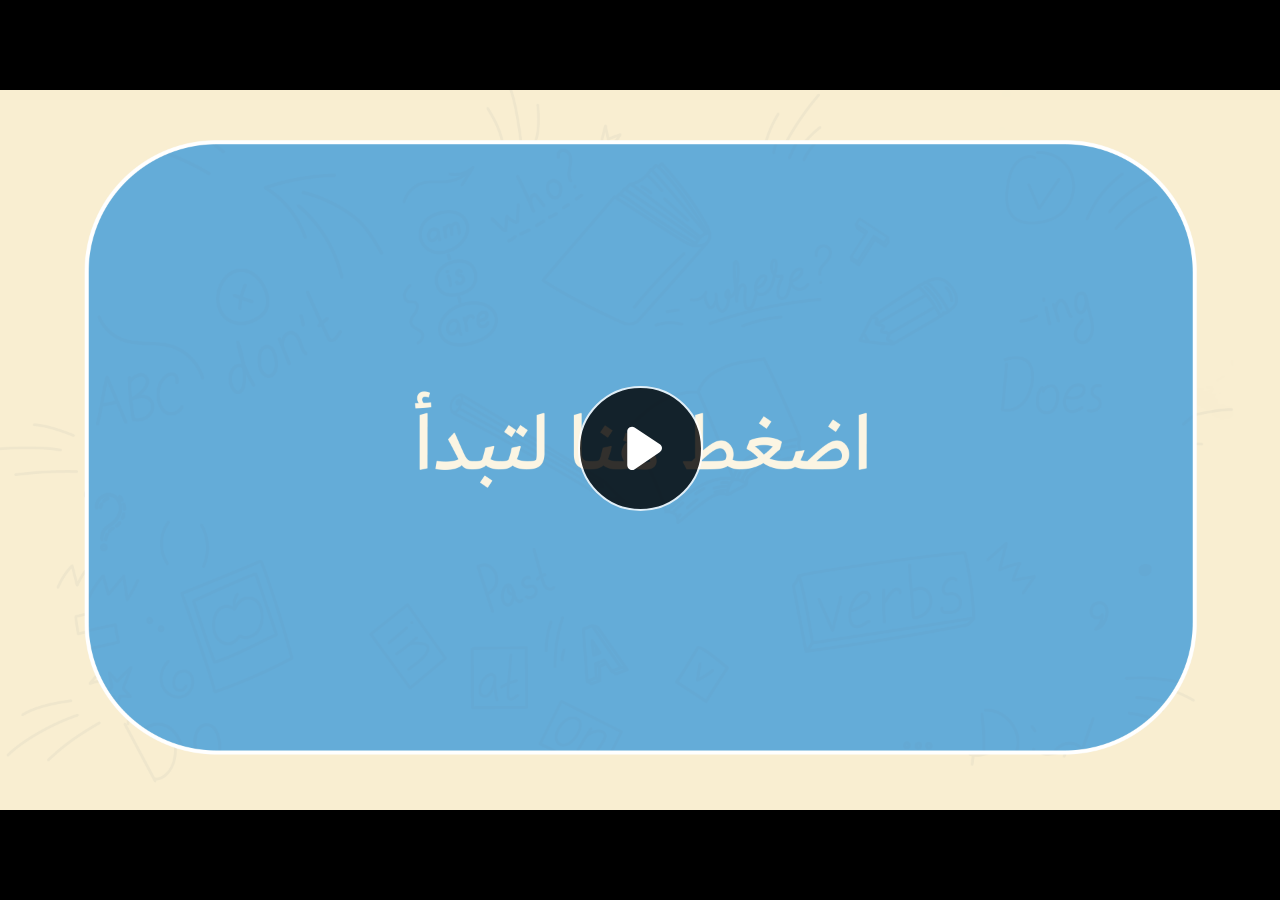
<file: index.html>
﻿<!doctype html>
<html lang="en-US">
<head>
  <meta charset="utf-8">
  <!-- Created using Storyline 360 - http://www.articulate.com  -->
  <!-- version: 3.77.30587.0 -->
  <title>EG.G6.AR.SEM1.UA.T1.S1.1 Q3</title>
  <meta http-equiv="x-ua-compatible" content="IE=edge"/>
  <meta name="viewport" content="width=device-width,initial-scale=1,user-scalable=no,shrink-to-fit=no,minimal-ui"/>
  <meta name="apple-mobile-web-app-capable" content="yes"/>
  <style>
    html, body { height: 100%; padding: 0; margin: 0 }
    #app { height: 100%; width: 100%; }
  </style>

  <script>
    window.DS = {};
    window.globals = {
      DATA_PATH_BASE: '',
      HAS_FRAME: true,
      HAS_SLIDE: true,

      lmsPresent: false,
      tinCanPresent: false,
      cmi5Present: false,
      aoSupport: false,
      scale: 'noscale',
      captureRc: false,
      browserSize: 'optimal',
      bgColor: '#282828',
      features: 'AccessibleVideo,ConnectionMessages,DropIn1,DropIn2,FullScreenToggle,LayerPresentAsDialog,MultipleQuizTracking,PlayerSpeedControl,StreamingVideo,UpdatedThemeEditor,UseAudioElement,VideoSync',
      themeName: 'unified',
      preloaderColor: '#FFFFFF',
      suppressAnalytics: false,
      productChannel: 'stable',
      publishSource: 'storyline',
      aid: 'aid|888d9dab-7d74-4938-a002-bf62eb422405',
      cid: 'a29944c4-22bf-4241-8a38-34d165462dc2',
      playerVersion: '3.77.30587.0',
      publishTimestamp: '2023-10-02T10:37:00.0713331Z',
      maxIosVideoElements: 10,
      connectionSettings: { message: 'You%20are%20offline.%20Trying%20to%20reconnect...', useDarkTheme: false, mode: 'disabled' },

      
      parseParams: function(qs) {
        if (window.globals.parsedParams != null) {
          return window.globals.parsedParams;
        }
        qs = (qs || window.location.search.substr(1)).split('+').join(' ');
        var params = {},
            tokens,
            re = /[?&]?([^=]+)=([^&]*)/g;

        while (tokens = re.exec(qs)) {
          params[decodeURIComponent(tokens[1]).trim()] =
            decodeURIComponent(tokens[2]).trim();
        }
        window.globals.parsedParams = params;
        return params;
      }

    };
  </script>
  <script>
    var isIe11 = ('ActiveXObject' in window || window.MSBlobBuilder != null)
      && window.msCrypto != null && !window.ActiveXObject;
    if (isIe11) {
      window.globals.unsupportedBrowser = true;
      document.write(atob('[base64]'));
    }
  </script>
  
  <script>window.THREE = { };</script>
  
</head>
<body style="background: #282828" class="cs-HTML theme-unified">
  <!-- 360 -->
  <script>!function(){var e,i=/iPhone/i,o=/iPod/i,n=/iPad/i,t=/\biOS-universal(?:.+)Mac\b/i,r=/\bAndroid(?:.+)Mobile\b/i,a=/Android/i,d=/(?:SD4930UR|\bSilk(?:.+)Mobile\b)/i,p=/Silk/i,l=/Windows Phone/i,u=/\bWindows(?:.+)ARM\b/i,b=/BlackBerry/i,s=/BB10/i,c=/Opera Mini/i,f=/\b(CriOS|Chrome)(?:.+)Mobile/i,h=/Mobile(?:.+)Firefox\b/i,v=function(e){return void 0!==e&&"MacIntel"===e.platform&&"number"==typeof e.maxTouchPoints&&e.maxTouchPoints>1&&"undefined"==typeof MSStream};e=function(e){var m={userAgent:"",platform:"",maxTouchPoints:0};e||"undefined"==typeof navigator?"string"==typeof e?m.userAgent=e:e&&e.userAgent&&(m={userAgent:e.userAgent,platform:e.platform,maxTouchPoints:e.maxTouchPoints||0}):m={userAgent:navigator.userAgent,platform:navigator.platform,maxTouchPoints:navigator.maxTouchPoints||0};var g=m.userAgent,y=g.split("[FBAN");void 0!==y[1]&&(g=y[0]),void 0!==(y=g.split("Twitter"))[1]&&(g=y[0]);var A=function(e){return function(i){return i.test(e)}}(g),w={apple:{phone:A(i)&&!A(l),ipod:A(o),tablet:!A(i)&&(A(n)||v(m))&&!A(l),universal:A(t),device:(A(i)||A(o)||A(n)||A(t)||v(m))&&!A(l)},amazon:{phone:A(d),tablet:!A(d)&&A(p),device:A(d)||A(p)},android:{phone:!A(l)&&A(d)||!A(l)&&A(r),tablet:!A(l)&&!A(d)&&!A(r)&&(A(p)||A(a)),device:!A(l)&&(A(d)||A(p)||A(r)||A(a))||A(/\bokhttp\b/i)},windows:{phone:A(l),tablet:A(u),device:A(l)||A(u)},other:{blackberry:A(b),blackberry10:A(s),opera:A(c),firefox:A(h),chrome:A(f),device:A(b)||A(s)||A(c)||A(h)||A(f)},any:!1,phone:!1,tablet:!1};return w.any=w.apple.device||w.android.device||w.windows.device||w.other.device,w.phone=w.apple.phone||w.android.phone||w.windows.phone,w.tablet=w.apple.tablet||w.android.tablet||w.windows.tablet,w}(),"object"==typeof exports&&"undefined"!=typeof module?module.exports=e:"function"==typeof define&&define.amd?define((function(){return e})):this.isMobile=e}();
    window.isMobile.apple.tablet = window.isMobile.apple.tablet ||
      (navigator.platform === 'MacIntel' && navigator.maxTouchPoints > 1);
    window.isMobile.apple.device = window.isMobile.apple.device || window.isMobile.apple.tablet;
    window.isMobile.tablet = window.isMobile.tablet || window.isMobile.apple.tablet;
    window.isMobile.any = window.isMobile.any || window.isMobile.apple.tablet;
  </script>

  <div id="focus-sink" tabindex="-1"></div>

  <div id="preso"></div>
  <script>
    (function() {

      var classTypes = [ 'desktop', 'mobile', 'phone', 'tablet' ];

      var addDeviceClasses = function(prefix, testObj) {
        var curr, i;
        for (i = 0; i < classTypes.length; i++) {
          curr = classTypes[i];
          if (testObj[curr]) {
            document.body.classList.add(prefix + curr);
          }
        }
      };

      var params = window.globals.parseParams(),
          isDevicePreview = params.devicepreview === '1',
          isPhoneOverride = params.deviceType === 'phone' || (isDevicePreview && params.phone == '1'),
          isTabletOverride = (params.deviceType === 'tablet' || isDevicePreview) && !isPhoneOverride,
          isMobileOverride = isPhoneOverride || isTabletOverride;

      var deviceView = {
        desktop: !window.isMobile.any && !isMobileOverride,
        mobile: window.isMobile.any || isMobileOverride,
        phone: isPhoneOverride || (window.isMobile.phone && !isTabletOverride),
        tablet: isTabletOverride || window.isMobile.tablet
      };

      window.globals.deviceView = deviceView;
      window.isMobile.desktop = !window.isMobile.any;
      window.isMobile.mobile = window.isMobile.any;

      addDeviceClasses('view-', deviceView);

    })();
  </script>
  
  <script src='story_content/user.js' type=text/javascript></script>
  <div class="slide-loader"></div>

  <script>
    var doc = document, loader = doc.body.querySelector('.slide-loader'); [ 1, 2, 3 ].forEach(function(n) { var d = doc.createElement('div'); d.style.backgroundColor = window.globals.preloaderColor; d.classList.add('mobile-loader-dot'); d.classList.add('dot' + n); loader.appendChild(d); });
  </script>

  <div class="mobile-load-title-overlay" style="display: none">
    <div class="mobile-load-title">EG.G6.AR.SEM1.UA.T1.S1.1 Q3</div>
  </div>

  <div class="mobile-chrome-warning"></div>

  
<style>
  .warn-connection-dialog {
    display: none;
    background: transparent;
    pointer-events: none;
    position: fixed;
    left: 0;
    top: 0;
    width: 100%;
    height: 100%;
    z-index: 999;
  }

  .warn-connection-content {
    border-radius: 4px;
    background: white;
    border: 1px solid #E7E7E7;
    color: #333333;
    box-shadow: 0 2px 4px rgba(0, 0, 0, 0.25);
    transition: all 150ms ease-out;
    position: absolute;
    white-space: nowrap;
  }

  .view-phone.is-landscape .warn-connection-content {
    left: 23px;
    bottom: 23px;
  }

  .view-tablet.is-landscape .warn-connection-content {
    left: 50%;
    top: 20px;
    transform: translateX(-50%);
  }

  .is-portrait .warn-connection-content {
    transform: translate(-50%, calc(-100% - 15px));
  }

  .warn-connection-content p {
    display: inline-block;
    margin: 0 8px 0 0;
    line-height: 33px;
    font-size: 11px;
  }

  .warn-connection-content svg {
    position: relative;
    vertical-align: middle;
    margin: 0 2px 2px 8px;
  }

  .view-desktop .warn-connection-content {
    left: 1.5em;
    bottom: 1.5em;
  }

  .view-desktop .warn-connection-content p {
    font-size: 1.1em;
  }

  .is-offline .warn-connection-dialog {
    display: block;
  }

  .is-offline .cs-panel * {
    pointer-events: none !important;
  }

  .is-offline .cs-panel {
    pointer-events: all !important;
  }

  .is-offline #nav-controls * {
    pointer-events: none !important;
  }

  .is-offline #nav-controls {
    pointer-events: all !important;
  }
</style>

<div class="warn-connection-dialog">
  <div class="warn-connection-content">
    <svg width="17" height="15" viewBox="0 0 17 15" xmlns="http://www.w3.org/2000/svg">
      <path fill="#8F0000" stroke="white" d="M16.07,12.98 L15.88,12.23 L9.51,1.21 C8.97,0.26,7.6,0.26,7.06,1.21 L0.69,12.23 C0.15,13.16,0.81,14.36,1.91,14.36 H14.65 C15.47,14.36,16.05,13.7,16.07,12.98 Z"/>
      <path fill="white" stroke="white" d="M8.58,5.5 C8.35,5.28,8.5,5.35,8.21,5.32 C8.09,5.35,7.97,5.49,7.96,5.67 C7.97,5.79,7.98,5.92,7.98,6.04 L7.98,6.04 C7.99,6.17,8,6.31,8.01,6.43 L8.01,6.44 C8.03,6.92,8.06,7.41,8.09,7.9 L8.09,7.9 C8.12,8.39,8.14,8.88,8.17,9.37 C8.17,9.39,8.18,9.42,8.2,9.44 C8.23,9.46,8.25,9.47,8.28,9.47 C8.31,9.47,8.34,9.46,8.35,9.44 C8.37,9.43,8.38,9.4,8.39,9.35 L8.39,9.34 C8.39,9.24,8.4,9.15,8.4,9.05 L8.4,9.05 C8.41,8.96,8.41,8.86,8.42,8.75 C8.43,8.44,8.45,8.12,8.47,7.81 L8.47,7.81 C8.49,7.49,8.51,7.18,8.53,6.87 C8.55,6.46,8.56,6.05,8.59,5.64 L8.6,5.62 C8.6,5.57,8.59,5.53,8.58,5.5 L8.21,5.32 Z"/>
      <circle fill="white" stroke="white" cx="8.3" cy="11.35" r="0.3"/>
    </svg>
    <p>You are offline. Trying to reconnect...</p>
  </div>
</div>

<script>
  (function() {
    window.DS.connection = {
      warningShown: false,
      assets: {},
      loadingAssetGroup: false,
      retryDelay: 500
    };

    var connectionSettings = window.globals.connectionSettings || {};

    // The `window.globals.features` variable must be set in `webpack.dev.config` when testing locally - it is not enough
    // to have it in the data - but it must be set there as well.
    var useConnectionMessages = window.AbortController != null &&
      window.location.protocol != 'file:' &&
      window.globals.features.indexOf('ConnectionMessages') != -1 &&
      connectionSettings.mode === 'normal';

    window.DS.connection.useConnectionMessages = useConnectionMessages

    var assetCount = 0;
    var checkLoadedId;


    if (useConnectionMessages && connectionSettings != null) {
      var contentEl = document.querySelector('.warn-connection-content');
      var messageEl = contentEl.querySelector('p')

      if (connectionSettings.useDarkTheme) {
        contentEl.style.borderColor = '#BABBBA';
        contentEl.style.backgroundColor = '#282828';
        contentEl.style.color = '#FFFFFF';
      }

      if (connectionSettings.message != null) {
        messageEl.textContent = window.decodeURIComponent(connectionSettings.message);
      }
    }

    function checkAssetsReady() {
      for (var i in DS.connection.assets) {
        if (!DS.connection.assets[i].success) {
          return false;
        }
      }
      return true;
    }

    function stopAssetGroup() {
      if (!useConnectionMessages) { return; }

      assetCount = 0;

      DS.connection.oldAssetGroup = DS.connection.assets;
      DS.connection.assets = {};
      DS.connection.loadingAssetGroup = false;
      clearInterval(checkLoadedId);
    }

    function startAssetGroup() {
      if (!useConnectionMessages) { return; }
      var ticks = 0;
      clearInterval(checkLoadedId);
      checkLoadedId = setInterval(function() {
        var loaded = 0;
        if (assetCount === 0 && loaded === 0) {
          clearInterval(checkLoadedId);
          return;
        }

        for (var i in DS.connection.assets) {
          if (DS.connection.assets[i].success) {
            loaded++;
          }
        }

        if (assetCount === loaded && checkAssetsReady()) {
          for (var i in DS.connection.assets) {
            if (DS.connection.assets[i].action) {
              DS.connection.assets[i].action();
            }
          }
          hideWarning();
          stopAssetGroup();
        }
      }, 100)
    }

    function requiredAsset(url, action, retry, type) {
      if (!useConnectionMessages) { return; }
      if (DS.connection.assets[url]) { return; }

      DS.connection.assets[url] = {
        success: false, action: action, retry: retry, type: type
      };
      assetCount = Object.keys(DS.connection.assets).length;
      if (!DS.connection.loadingAssetGroup) {
        startAssetGroup();
      }
      DS.connection.loadingAssetGroup = true;
    }

    function assetLoaded(url) {
      if (!useConnectionMessages) { return; }
      if (DS.connection.assets[url]) {
        DS.connection.assets[url].success = true;
      }
    }

    function assetFailed(url) {
      if (!useConnectionMessages) { return; }
      if (!DS.connection.assets[url]) {
        if (/\.js$/.test(url) && url.indexOf('transcripts') === -1) {
          setTimeout(function() {
            if (DS.connection.lastSlideLoaded != null) {
              DS.connection.lastSlideLoaded();
            }
          }, DS.connection.retryDelay);
        }
        return;
      }
      if (!DS.connection.warningShown) { showWarning(); }
      if (DS.connection.assets[url].retry) {
        setTimeout(function() {
          if (!DS.connection.assets[url].success) {
            DS.connection.assets[url].retry()
          }
        }, DS.connection.retryDelay);
      }
    }

    function hideWarning() {
      document.body.classList.remove('is-offline');
      DS.connection.warningShown = false;
    }
    DS.connection.hideWarning = hideWarning

    function showWarning(btn) {
      document.body.classList.add('is-offline')
      DS.connection.warningShown = true;
      updateWarningPosition();
    }

    function updateWarningPosition() {
      if (!DS.connection.warningShown) {
        return;
      }

      var isPortrait = document.body.classList.contains('is-portrait');
      var warningEl = document.querySelector('.warn-connection-content');

      if (isPortrait) {
        var slide = document.querySelector('.primary-slide');
        var slideRect = slide.getBoundingClientRect();

        warningEl.style.top = `${slideRect.top}px`
        warningEl.style.left = `${slideRect.left + slideRect.width / 2}px`
      } else {
        warningEl.style.top = null;
        warningEl.style.left = null;
      }

      window.requestAnimationFrame(updateWarningPosition);
    }

    // these will all be noops if the feature flag isn't set in
    // the data and `window.globals.features`
    DS.connection.requiredAsset = requiredAsset;
    DS.connection.assetLoaded = assetLoaded;
    DS.connection.assetFailed = assetFailed;
    DS.connection.stopAssetGroup = stopAssetGroup;
    DS.connection.startAssetGroup = startAssetGroup;
  })();
</script>


  <script>
    
    if (window.autoSpider && window.vInterfaceObject) {
      document.querySelector('.mobile-load-title-overlay').style.display = 'none';
    }
  </script>

  

  <link rel="stylesheet" href="html5/data/css/output.min.css" data-noprefix/>
</body>
<script src="html5/lib/scripts/bootstrapper.min.js"></script>
</html>
</file>
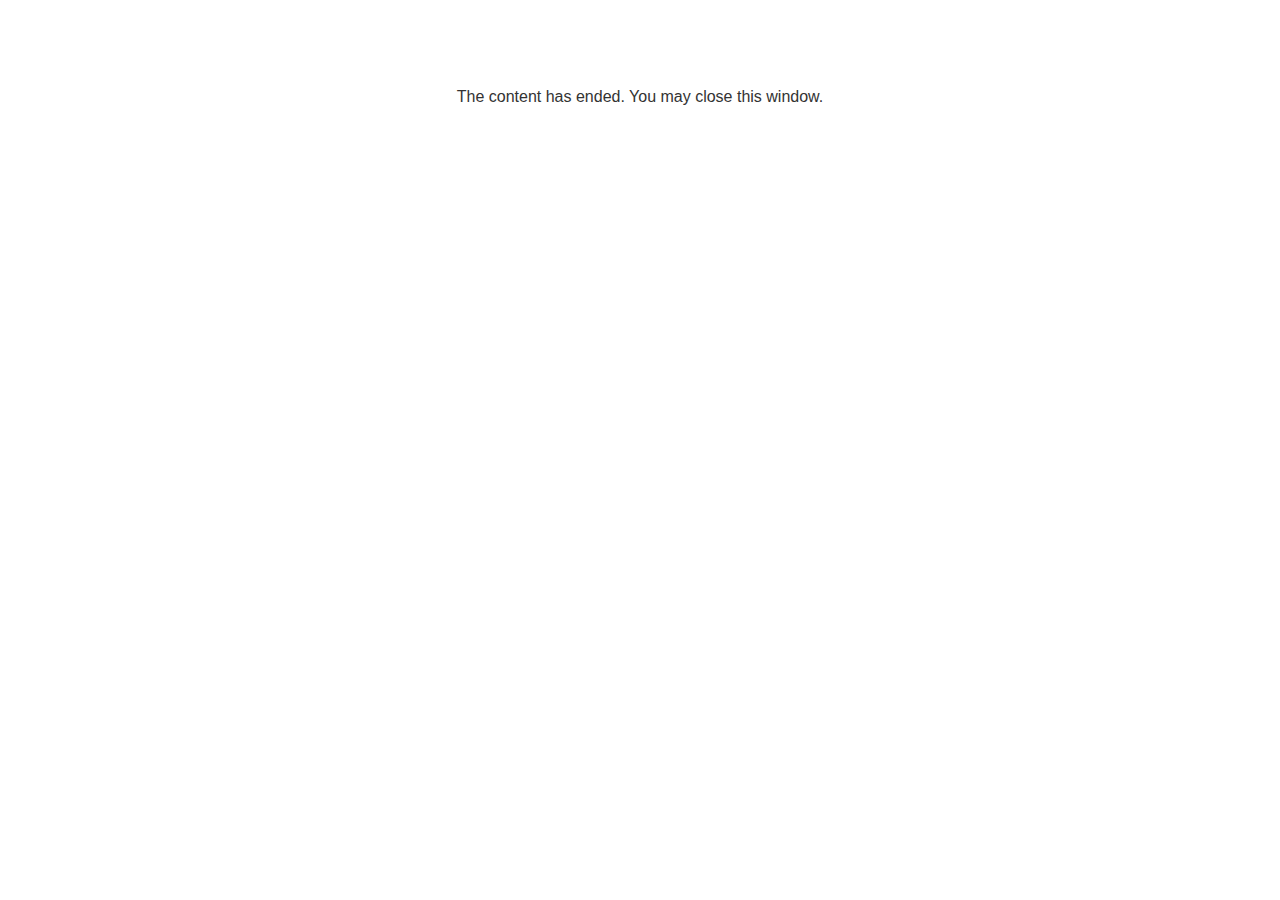
<file: lms/goodbye.html>
<!doctype html>
<html>
<body style="background-color: #ffffff;">

<p role="alert" style="color: #333333;font-family: Lato, articulate, tahoma, arial;font-size: medium;text-align: center;">
<br><br><br><br>
The content has ended. You may close this window.
</p>

</body>
</html>
</file>
<file: html5/data/css/output.min.css>
@font-face {
  font-family: 'LatoBold Charset1_ BoldD5881862';
  src: url('[data-uri]');
  font-style: normal;
  font-weight: normal;
}
@font-face {
  font-family: 'Lato Charset1_ 5zIc6zfJE4DD66D3';
  src: url('[data-uri]');
  font-style: normal;
  font-weight: normal;
}
@font-face {
  font-family: 'Dubai Medium Charset1_ E0291CD9';
  src: url('[data-uri]');
  font-style: normal;
  font-weight: normal;
}
@font-face {
  font-family: 'DubaiBold Charset1_Bold8E26F72A';
  src: url('[data-uri]');
  font-style: normal;
  font-weight: normal;
}
@font-face {
  font-family: 'Dubai Charset1_ 5Wl30Kt141A721B';
  src: url('[data-uri]');
  font-style: normal;
  font-weight: normal;
}
@font-face {
  font-family: 'Dubai Medium Charset0_v389EBE1D';
  src: url('[data-uri]');
  font-style: normal;
  font-weight: normal;
}
@font-face {
  font-family: 'Dubai Charset0_v8wz5Y8k741D6E07';
  src: url('[data-uri]');
  font-style: normal;
  font-weight: normal;
}
@font-face {
  font-family: 'DubaiBold Charset0_BoldD2773439';
  src: url('[data-uri]');
  font-style: normal;
  font-weight: normal;
}
.cs-HTML {
  background: rgba(40, 40, 40, 1);
}
.cs-npnxnanbnsnfns00001100101 .cs-infopanel  {
  box-shadow: 0 1px 0 rgba(0, 0, 0, 0);
  background: rgba(255, 255, 255, 1);
}
.cs-npnxnanbnsnfns00001100101 .cs-infopanel .cs-link {
  color: rgba(186, 187, 186, 1);
}
.cs-npnxnanbnsnfns00001100101 .cs-infopanel .cs-link:hover {
  color: rgba(255, 255, 255, 1);
}
.cs-npnxnanbnsnfns00001100101 .cs-infopanel .cs-name {
  color: rgba(68, 68, 68, 1);
}
.cs-npnxnanbnsnfns00001100101 .cs-infopanel .cs-title {
  color: rgba(153, 153, 153, 1);
}
.cs-npnxnanbnsnfns00001100101 .cs-infopanelpopup  {
  box-shadow: 0 1px 0 rgba(0, 0, 0, 0);
  background: rgba(0, 0, 0, 0);
}
.cs-npnxnanbnsnfns00001100101 .cs-infopanelpopup .cs-link {
  color: rgba(255, 0, 0, 1);
}
.cs-npnxnanbnsnfns00001100101 .cs-infopanelpopup .cs-link:hover {
  color: rgba(255, 255, 255, 1);
}
.cs-npnxnanbnsnfns00001100101 .cs-infopanelpopup .cs-name {
  color: rgba(255, 255, 255, 1);
}
.cs-npnxnanbnsnfns00001100101 .cs-infopanelpopup .cs-bio {
  color: rgba(186, 187, 186, 1);
}
.cs-npnxnanbnsnfns00001100101 .cs-timer  {
  color: rgba(186, 187, 186, 1);
}
.cs-npnxnanbnsnfns00001100101 .cs-duration stop:first-child {
  stop-color: rgba(60, 60, 60, 1);
}
.cs-npnxnanbnsnfns00001100101 .cs-duration stop:last-child {
  stop-color: rgba(60, 60, 60, 1);
}
.cs-npnxnanbnsnfns00001100101 .cs-elapsed stop:first-child {
  stop-color: rgba(254, 227, 71, 1);
}
.cs-npnxnanbnsnfns00001100101 .cs-elapsed stop:last-child {
  stop-color: rgba(254, 227, 71, 1);
}
.cs-npnxnanbnsnfns00001100101 .cs-timer .cs-pie .cs-innerstroke {
  stroke: rgba(199, 199, 199, 1);
}
.cs-npnxnanbnsnfns00001100101 .cs-timer .cs-pie .cs-innerborder {
  stroke: rgba(255, 255, 255, 1);
}
.cs-npnxnanbnsnfns00001100101 .cs-window  {
  box-shadow: 0 8px 5px rgba(0, 0, 0, 0.2);
  border-color: rgba(49, 99, 0, 0);
  background: rgba(33, 33, 33, 1);
  color: rgba(248, 248, 248, 1);
}
.cs-npnxnanbnsnfns00001100101 .cs-window .cs-diva {
  border-color: rgba(78, 78, 78, 1);
}
.cs-npnxnanbnsnfns00001100101 .cs-window .cs-divb {
  border-color: rgba(78, 78, 78, 0);
}
.cs-npnxnanbnsnfns00001100101 .cs-editor .cs-editor-slide {
  color: rgba(226, 226, 226, 1);
}
.cs-npnxnanbnsnfns00001100101 .cs-editor .cs-editor-html {
  color: rgba(186, 187, 186, 1);
}
.cs-npnxnanbnsnfns00001100101 .cs-editor .cs-editor-button {
  text-shadow: 0 1px 0 rgba(0, 0, 0, 0);
  color: rgba(255, 255, 255, 1);
  border-color: rgba(211, 211, 211, 1);
  background: rgba(34, 34, 34, 1);
}
.cs-npnxnanbnsnfns00001100101 .cs-editor .cs-editor-button:hover {
  background: rgba(68, 68, 68, 1);
}
.cs-npnxnanbnsnfns00001100101 .cs-editor .cs-editor-button:active {
  background: rgba(68, 68, 68, 1);
}
.cs-npnxnanbnsnfns00001100101 .cs-listitem  {
  color: rgba(186, 187, 186, 1);
  border-color: none;
  border: 1px solid transparent;
}
.cs-npnxnanbnsnfns00001100101 .cs-listitem:hover {
  background: rgba(255, 255, 255, 0.06);
  border-color: rgba(108, 108, 108, 1) !important;
  border-width: 1px;
  border-radius: 2px;
  border-style: solid;
  box-sizing: border-box;
}
.cs-npnxnanbnsnfns00001100101 .cs-listitem.hover {
  background: rgba(255, 255, 255, 0.06);
  border-color: rgba(108, 108, 108, 1) !important;
  border-width: 1px;
  border-radius: 2px;
  border-style: solid;
  box-sizing: border-box;
}
.cs-npnxnanbnsnfns00001100101 .cs-glossary  {
  color: rgba(186, 187, 186, 1);
}
.cs-npnxnanbnsnfns00001100101 .cs-glossary .cs-scrolling-panel {
  background: rgba(0, 0, 0, 0);
}
.cs-npnxnanbnsnfns00001100101 .cs-glossary .cs-term.cs-selected .cs-choice-list-trigger {
  color: rgba(255, 255, 255, 1);
  background: rgba(255, 255, 255, 1);
}
.cs-npnxnanbnsnfns00001100101 .cs-glossary .cs-term.cs-selected .cs-choice-list-trigger:focus {
  color: rgba(255, 255, 255, 1);
  background: rgba(255, 255, 255, 1);
}
.cs-npnxnanbnsnfns00001100101 .cs-glossary .cs-term:hover .cs-choice-list-trigger {
  background: rgba(186, 187, 186, 1);
}
.cs-npnxnanbnsnfns00001100101 .cs-glossary .cs-term.hover .cs-choice-list-trigger {
  background: rgba(186, 187, 186, 1);
}
.cs-npnxnanbnsnfns00001100101 .cs-glossary .cs-term .cs-choice-list-trigger:focus {
  background: rgba(186, 187, 186, 1);
}
.cs-npnxnanbnsnfns00001100101 .cs-glossary .cs-diva {
  border-color: rgba(0, 0, 0, 0);
}
.cs-npnxnanbnsnfns00001100101 .cs-glossary .cs-divb {
  border-color: rgba(0, 0, 0, 0);
}
.cs-npnxnanbnsnfns00001100101 .cs-glossary .cs-divc {
  border-color: rgba(0, 0, 0, 0);
}
.cs-npnxnanbnsnfns00001100101 .cs-glossary .cs-heading {
  color: rgba(248, 248, 248, 1);
  font-weight: 700;
}
.note-content p span {
  color: rgba(186, 187, 186, 1);
  line-height: 1.4em;
  font-size: 103.769%;
}
.cs-npnxnanbnsnfns00001100101 .cs-resource .cs-separator {
  border-color: rgba(0, 0, 0, 0);
}
.cs-npnxnanbnsnfns00001100101 .cs-outline  {
  color: rgba(45, 45, 45, 1);
}
.cs-npnxnanbnsnfns00001100101 .cs-outline .cs-diva {
  border-color: rgba(0, 0, 0, 0);
}
.cs-npnxnanbnsnfns00001100101 .cs-outline .cs-divb {
  border-color: rgba(0, 0, 0, 0);
}
.cs-npnxnanbnsnfns00001100101 .cs-outline .cs-divc {
  border-color: rgba(0, 0, 0, 0);
}
.cs-npnxnanbnsnfns00001100101 .cs-outline .cs-search-filter:hover {
  color: rgba(0, 0, 0, 0);
}
.cs-npnxnanbnsnfns00001100101 .cs-outline .cs-search-filter.hover {
  color: rgba(0, 0, 0, 0);
}
.cs-npnxnanbnsnfns00001100101 .cs-transcript  {
  color: rgba(255, 255, 255, 1);
}
.cs-npnxnanbnsnfns00001100101 .cs-transcript .cs-div {
  border-color: rgba(0, 0, 0, 0);
}
.cs-npnxnanbnsnfns00001100101 .cs-tabs:not(.topmenu-item) {
  color: rgba(248, 248, 248, 1);
}
.cs-npnxnanbnsnfns00001100101 .cs-tabs .cs-inner-button:not(.topmenu-item) {
  text-shadow: 0 1px 0 rgba(0, 0, 0, 0);
}
.cs-npnxnanbnsnfns00001100101 .cs-tabs:hover:not(.topmenu-item) {
  color: rgba(248, 248, 248, 1);
}
.cs-npnxnanbnsnfns00001100101 .cs-tabs.cs-selected {
  background: rgba(0, 0, 0, 0);
  color: rgba(248, 248, 248, 1);
}
.cs-npnxnanbnsnfns00001100101 .cs-seekcontrol  {
  background: rgba(0, 0, 0, 0);
  border-color: rgba(0, 0, 0, 0);
}
.cs-npnxnanbnsnfns00001100101 .cs-seekcontrol .cs-button:hover .cs-icon {
  fill: rgba(255, 255, 255, 1);
}
.cs-npnxnanbnsnfns00001100101 .cs-seekcontrol .cs-button.hover .cs-icon {
  fill: rgba(255, 255, 255, 1);
}
.cs-npnxnanbnsnfns00001100101 .cs-seekcontrol .cs-button .cs-icon-shadow {
  fill: rgba(0, 0, 0, 0);
}
.cs-npnxnanbnsnfns00001100101 .cs-seekcontrol .cs-button .cs-icon {
  fill: rgba(180, 180, 180, 1);
}
.cs-npnxnanbnsnfns00001100101 .cs-seekcontrol .cs-seek .cs-fill {
  background: rgba(255, 255, 255, 0.6);
}
.cs-npnxnanbnsnfns00001100101 .cs-seekcontrol .cs-seek {
  background: rgba(108, 108, 108, 1);
  border-color: rgba(0, 0, 0, 0);
}
.cs-npnxnanbnsnfns00001100101 .cs-searchinput .cs-input {
  color: rgba(186, 187, 186, 1);
  border-color: rgba(0, 0, 0, 0);
  background: rgba(255, 255, 255, 0.06);
}
.cs-npnxnanbnsnfns00001100101 .cs-searchinput .cs-input:focus {
  color: rgba(248, 248, 248, 1);
  background: rgba(41, 41, 41, 1);
}
.cs-npnxnanbnsnfns00001100101 .cs-searchinput .cs-input:hover {
  box-shadow: inset 0 0 1px 0 rgba(69, 126, 19, 0);
}
.cs-npnxnanbnsnfns00001100101 .cs-searchinput .cs-input.hover {
  box-shadow: inset 0 0 1px 0 rgba(69, 126, 19, 0);
}
.cs-npnxnanbnsnfns00001100101 .cs-searchinput .cs-button .cs-icon {
  fill: rgba(186, 187, 186, 1);
}
.cs-npnxnanbnsnfns00001100101 .cs-searchinput .cs-button:hover {
  fill: rgba(63, 133, 0, 1);
}
.cs-npnxnanbnsnfns00001100101 .cs-searchinput .cs-button.hover {
  fill: rgba(63, 133, 0, 1);
}
.cs-npnxnanbnsnfns00001100101 .cs-menu  {
  box-shadow: 0 1px 0 rgba(0, 0, 0, 0);
  background: rgba(33, 33, 33, 1);
}
.cs-npnxnanbnsnfns00001100101 .cs-topmenu-item.active .cs-tab {
  background: rgba(33, 33, 33, 1);
}
.cs-npnxnanbnsnfns00001100101 .cs-logo  {
  box-shadow: 0 1px 0 rgba(37, 75, 0, 1);
  background: rgba(255, 255, 255, 0);
}
.cs-npnxnanbnsnfns00001100101 .cs-checkbox  {
  color: rgba(255, 255, 255, 1);
}
.cs-npnxnanbnsnfns00001100101 .cs-checkbox:hover {
  border-color: rgba(175, 221, 130, 1);
}
.cs-npnxnanbnsnfns00001100101 .cs-checkbox.hover {
  border-color: rgba(175, 221, 130, 1);
}
.cs-npnxnanbnsnfns00001100101 .cs-checkbox .cs-box {
  color: rgba(255, 255, 255, 1);
  border-color: rgba(42, 83, 0, 1);
}
.cs-npnxnanbnsnfns00001100101 .cs-checkbox .cs-box:checked::after {
  color: rgba(43, 196, 0, 1);
}
.cs-npnxnanbnsnfns00001100101 .cs-button  {
  text-shadow: 0 1px 0 rgba(0, 0, 0, 0);
  color: rgba(186, 187, 186, 1);
  border-color: rgba(0, 0, 0, 0);
  background: rgba(0, 0, 0, 0);
  box-shadow: 0 1px 0 rgba(0, 0, 0, 0);
}
.cs-npnxnanbnsnfns00001100101 .cs-button .cs-icon {
  fill: rgba(186, 187, 186, 1);
}
.cs-npnxnanbnsnfns00001100101 .cs-button .cs-icon-shadow {
  fill: rgba(0, 0, 0, 0);
}
.cs-npnxnanbnsnfns00001100101 .cs-button:hover {
  background: rgba(248, 248, 248, 1);
}
.cs-npnxnanbnsnfns00001100101 .cs-button.hover {
  background: rgba(248, 248, 248, 1);
}
.cs-npnxnanbnsnfns00001100101 .cs-button:active {
  background: rgba(0, 0, 0, 0);
}
.cs-npnxnanbnsnfns00001100101 .cs-button.cs-disabled:hover {
  background: rgba(0, 0, 0, 0);
}
.cs-npnxnanbnsnfns00001100101 .cs-button.cs-disabled.hover {
  background: rgba(0, 0, 0, 0);
}
.cs-npnxnanbnsnfns00001100101 .cs-button.cs-disabled:active {
  background: rgba(0, 0, 0, 0);
}
.cs-npnxnanbnsnfns00001100101 .cs-button.cs-volume:hover {
  background: rgba(0, 0, 0, 0);
}
.cs-npnxnanbnsnfns00001100101 .cs-button.cs-volume.hover {
  background: rgba(0, 0, 0, 0);
}
.cs-npnxnanbnsnfns00001100101 .cs-button.cs-volume:active {
  background: rgba(0, 0, 0, 0);
}
.cs-npnxnanbnsnfns00001100101.cs-base  {
  color: rgba(186, 187, 186, 1);
  border-color: rgba(40, 40, 40, 1);
  background: rgba(40, 40, 40, 1);
}
.cs-npnxnanbnsnfns00001100101.cs-base .cs-separator .cs-diva {
  background: rgba(69, 69, 69, 1);
}
.cs-npnxnanbnsnfns00001100101.cs-base .cs-separator .cs-divb {
  background: rgba(0, 0, 0, 0);
}
.cs-npnxnanbnsnfns00001100101.cs-base .cs-topmenu-item.active .cs-tab {
  border-color: rgba(69, 69, 69, 1);
}
.cs-npnxnanbnsnfns00001100101.cs-base .cs-topmenu-item.active .cs-panel {
  border-color: rgba(69, 69, 69, 1);
}
.cs-npnxnanbnsnfns00001100101.cs-base .cs-left {
  background: rgba(33, 33, 33, 1);
}
.cs-npnxnanbnsnfns00001100101.cs-base .cs-area-primary .cs-slide-container {
  background: rgba(40, 40, 40, 1);
}
.cs-npnxnanbnsnfns00001100101.cs-base.cs-custom-theme .cs-brandhighlight-bg {
  background: rgba(79, 189, 244, 1) !important;
}
.cs-npnxnanbnsnfns00001100101.cs-base.cs-custom-theme .cs-brandhighlight-secondary-bg {
  background: rgba(255, 255, 255, 1) !important;
}
.cs-npnxnanbnsnfns00001100101.cs-base.cs-custom-theme .cs-brandhighlight-border {
  border-color: rgba(79, 189, 244, 1) !important;
}
.cs-npnxnanbnsnfns00001100101.cs-base.cs-custom-theme .cs-brandhighlight-text {
  color: rgba(79, 189, 244, 1) !important;
}
.cs-npnxnanbnsnfns00001100101.cs-base.cs-custom-theme .cs-brandhighlight-fill {
  fill: rgba(79, 189, 244, 1) !important;
}
.cs-npnxnanbnsnfns00001100101.cs-base.cs-custom-theme .cs-listitem.cs-selected {
  background-color: rgba(255, 255, 255, 0.06) !important;
}
.cs-npnxnanbnsnfns00001100101 .cs-volume::-moz-range-thumb {
  border-color: rgba(43, 85, 0, 1);
  box-shadow: inset 0 0 1px 0 rgba(43, 85, 0, 1);
  background: rgba(255, 255, 255, 1);
}
.cs-npnxnanbnsnfns00001100101 .cs-volume::-ms-thumb {
  border-color: rgba(43, 85, 0, 1);
  box-shadow: inset 0 0 1px 0 rgba(43, 85, 0, 1);
  background: rgba(255, 255, 255, 1);
}
.cs-npnxnanbnsnfns00001100101 .cs-volume::-webkit-slider-thumb {
  border-color: rgba(43, 85, 0, 1);
  box-shadow: inset 0 0 1px 0 rgba(43, 85, 0, 1);
  background: rgba(255, 255, 255, 1);
}
.cs-npnxnanbnsnfns00001100101 .cs-volume::-moz-range-track {
  border-color: rgba(66, 140, 1, 1);
  background: rgba(108, 108, 108, 1);
}
.cs-npnxnanbnsnfns00001100101 .cs-volume::-ms-track {
  border-color: rgba(66, 140, 1, 1);
  background: rgba(108, 108, 108, 1);
}
.cs-npnxnanbnsnfns00001100101 .cs-volume::-webkit-slider-runnable-track {
  border-color: rgba(66, 140, 1, 1);
  background: rgba(108, 108, 108, 1);
}
body.show-focus .tab-focus-box {
  box-shadow: 0 0 0 1px rgba(255, 255, 0, 1), 0 0 0 3px rgba(0, 32, 96, 1), 0 0 5px 5px rgba(255, 255, 0, 1);
  border-color: transparent;
  outline: 2px transparent solid;
}
.skipnav {
  box-shadow: 0 0 0 1px rgba(255, 255, 0, 1), 0 0 0 3px rgba(0, 32, 96, 1), 0 0 5px 5px rgba(255, 255, 0, 1);
  border-color: transparent;
  outline: 2px transparent solid;
}
.cs-npnxnanbnsnfns00001100101 .cs-listitem:hover {
  color: none;
}
.cs-npnxnanbnsnfns00001100101 .cs-listitem.hover {
  color: none;
}
.cs-npnxnanbnsnfns00001100101 .cs-listitem.cs-viewed {
  color: #BABBBA;
}
.cs-npnxnanbnsnfns00001100101 .cs-listitem {
  color: #BABBBA;
}
.cs-npnxnanbnsnfns00001100101 .cs-listitem:hover .cs-icon-carrot * {
  fill: none;
}
.cs-npnxnanbnsnfns00001100101 .cs-listitem.hover .cs-icon-carrot * {
  fill: none;
}
.cs-npnxnanbnsnfns00001100101 .cs-listitem .cs-icon-carrot {
  color: none;
  top: calc(3px);
}
.cs-npnxnanbnsnfns00001100101 .cs-listitem .cs-icon-carrot .cs-shadow {
  color: #F8F8F8;
}
.cs-npnxnanbnsnfns00001100101 .item-collapsible .is-scene {
  color: #F8F8F8 !important;
  font-weight: 700;
}
.cs-npnxnanbnsnfns00001100101 .is-scene .cs-icon-carrot * {
  color: #F8F8F8 !important;
  font-weight: 700;
}
.cs-npnxnanbnsnfns00001100101 .is-scene:not(.outline-links-collapse) > a {
  color: #F8F8F8;
}
.cs-npnxnanbnsnfns00001100101 .is-scene:not(.outline-links-collapse) .cs-icon-carrot * {
  fill: none !important;
  color: #F8F8F8 !important;
}
.cs-npnxnanbnsnfns00001100101 .tabs, .cs-npnxnanbnsnfns00001100101 .cs-logo {
  border-bottom: 1px solid rgba(108, 108, 108, 1);
}
.cs-npnxnanbnsnfns00001100101 .area-secondary-wrapper:after {
  background-image: url('[data-uri]');
  background-size: 100%;
}
.cs-npnxnanbnsnfns00001100101 .panel-footer {
  background: #212121;
}
.cs-npnxnanbnsnfns00001100101 #outline-search {
  background: rgba(255, 255, 255, 0.06);
  border-color: rgba(108, 108, 108, 1);
  border-width: 1px;
  border-style: solid;
}
.cs-npnxnanbnsnfns00001100101 .topmenu-panel #outline-search {
  background: #545454;
}
.cs-npnxnanbnsnfns00001100101 .search-icon circle, .cs-npnxnanbnsnfns00001100101 .search-icon path {
  stroke: #BABBBA;
}
.cs-npnxnanbnsnfns00001100101 #outline-search input[type   =search] {
  color: #F8F8F8;
}
.cs-npnxnanbnsnfns00001100101 #outline-search ::-webkit-input-placeholder {
  color: #BABBBA !important;
}
.cs-npnxnanbnsnfns00001100101 #outline-search :-ms-input-placeholder {
  color: #BABBBA !important;
}
.cs-npnxnanbnsnfns00001100101 #outline-search ::-moz-placeholder {
  color: #BABBBA !important;
  opacity: 1;
}
.cs-npnxnanbnsnfns00001100101 .cs-topmenu-item.active, body:not(.is-touchable-tablet) .cs-npnxnanbnsnfns00001100101 .cs-topmenu-item:hover {
  color: #F8F8F8;
}
.cs-npnxnanbnsnfns00001100101 .cs-topmenu-item.button-tapped {
  color: #F8F8F8;
}
.cs-npnxnanbnsnfns00001100101 .cs-topmenu-item.active .cs-tab, .cs-npnxnanbnsnfns00001100101 .cs-topmenu-item .cs-tab {
  background: transparent !important;
  border: none !important;
}
.cs-npnxnanbnsnfns00001100101 .top-tabs-drop-icon div {
  background: #BABBBA;
}
.cs-npnxnanbnsnfns00001100101 .cs-panel.topmenu-panel .panel-content, .cs-npnxnanbnsnfns00001100101 .top-tabs-drop {
  background: #212121;
}
.cs-npnxnanbnsnfns00001100101 .cs-topmenu-item.active .cs-panel {
  background: #212121;
}
.cs-npnxnanbnsnfns00001100101 .cs-menu.topmenu-panel, .cs-npnxnanbnsnfns00001100101 .top-tabs-drop {
  border: 1px solid rgba(69, 69, 69, 1) !important;
  border-radius: 3px;
}
.cs-npnxnanbnsnfns00001100101 .resources .resources-list a:hover {
  background: rgba(255, 255, 255, 0.06);
}
body:not(.is-touchable-tablet) .cs-npnxnanbnsnfns00001100101 .resources .resources-list a:hover {
  background: rgba(255, 255, 255, 0.06);
}
.cs-npnxnanbnsnfns00001100101 .resources .resources-list a.hover {
  background: rgba(255, 255, 255, 0.06);
}
body:not(.is-touchable-tablet) .cs-npnxnanbnsnfns00001100101 .resources .resources-list a.hover {
  background: rgba(255, 255, 255, 0.06);
}
.cs-npnxnanbnsnfns00001100101 .resources .resources-list a.button-tapped {
  background: rgba(255, 255, 255, 0.06);
}
.cs-npnxnanbnsnfns00001100101 .cs-icon path, .cs-npnxnanbnsnfns00001100101 .cs-icon rect, .cs-npnxnanbnsnfns00001100101 .cs-icon polygon, .cs-npnxnanbnsnfns00001100101 .menu-icon-wrapper.menu-icon-wrapper-hover path {
  fill: #BABBBA;
}
.cs-npnxnanbnsnfns00001100101 .cs-icon .icon-stroke-only {
  fill: none !important;
  stroke: #BABBBA !important;
}
body:not(.is-touchable-tablet) .cs-npnxnanbnsnfns00001100101 .cs-button:hover .cs-icon path, body:not(.is-touchable-tablet) .cs-npnxnanbnsnfns00001100101 .cs-button:hover .cs-icon rect, body:not(.is-touchable-tablet) .cs-npnxnanbnsnfns00001100101 .cs-button:hover .cs-icon polygon {
  fill: #F8F8F8;
}
body:not(.is-touchable-tablet) .cs-npnxnanbnsnfns00001100101 .cs-tabs:hover .search-icon circle, body:not(.is-touchable-tablet) .cs-npnxnanbnsnfns00001100101 .cs-tabs:hover .search-icon path {
  stroke: #F8F8F8;
}
.cs-npnxnanbnsnfns00001100101 .cs-button.button-tapped .cs-icon path, .cs-npnxnanbnsnfns00001100101 .cs-button.button-tapped .cs-icon rect, .cs-npnxnanbnsnfns00001100101 .cs-button.button-tapped .cs-icon polygon {
  fill: #F8F8F8;
}
body:not(.is-touchable-tablet) .cs-npnxnanbnsnfns00001100101 .cs-button:hover .cs-icon .icon-stroke-only {
  fill: none !important;
  stroke: #F8F8F8 !important;
}
.cs-npnxnanbnsnfns00001100101 .cs-button:button-tapped .cs-icon .icon-stroke-only {
  fill: none !important;
  stroke: #F8F8F8 !important;
}
.cs-npnxnanbnsnfns00001100101 .menu-icon-wrapper.menu-icon-wrapper-hover svg path {
  fill: #F8F8F8;
}
.floating-sidebar:not(.sidebar-closed) .cs-npnxnanbnsnfns00001100101 #hamburger .menu-icon-wrapper svg path {
  fill: #BABBBA;
}
.floating-sidebar:not(.sidebar-closed) .cs-npnxnanbnsnfns00001100101 #hamburger .menu-icon-wrapper.menu-icon-wrapper-hover svg path {
  fill: #F8F8F8;
}
.cs-npnxnanbnsnfns00001100101 .volume .btn:before {
  background-image: url('[data-uri]');
}
.cs-npnxnanbnsnfns00001100101 .volume-track {
  background: #6C6C6C;
}
.cs-npnxnanbnsnfns00001100101 .volume-icon circle {
  stroke: #BABBBA;
}
.cs-npnxnanbnsnfns00001100101 .cs-settings > .settings-panel {
  background: #212121;
  border: 1px solid rgba(69, 69, 69, 1) !important;
  border-radius: 3px;
}
.cs-npnxnanbnsnfns00001100101 .cs-settings > .panel-down-arrow {
  fill: #212121;
}
.cs-npnxnanbnsnfns00001100101 .switch-toggle .border {
  stroke: #7C7C7C;
}
.cs-npnxnanbnsnfns00001100101 .switch-toggle .thumb-off .thumb {
  fill: #A2A2A2;
}
.cs-npnxnanbnsnfns00001100101 .switch-toggle .thumb-on .track {
  fill: rgba(79, 189, 244, 1);
}
.cs-npnxnanbnsnfns00001100101 .switch-toggle .thumb-off .track {
  fill: rgba(255, 255, 255, 0.1);
}
.cs-npnxnanbnsnfns00001100101 .switch-label {
  color: #BABBBA;
}
.cs-npnxnanbnsnfns00001100101 .cs-panel .scrollarea-btn:after {
  background: rgba(179, 180, 179, 0.75);
}
.scrollarea-scrollbar:hover .scrollarea-btn:after, .scrollarea-scrollbar.highlight-scrollbar .scrollarea-btn:after {
  background: rgba(179, 180, 179, 0.75);
}
.floating-sidebar .sidebar-overlay {
  background: rgba(0, 0, 0, 0.85);
}
.cs-npnxnanbnsnfns00001100101 .overlay-message {
  background: rgba(0, 0, 0, 0.85);
}
.cs-npnxnanbnsnfns00001100101 .top-ui-bg, .cs-npnxnanbnsnfns00001100101 .bottom-ui-bg, .cs-npnxnanbnsnfns00001100101 .right-ui-bg, .cs-npnxnanbnsnfns00001100101 .left-ui-bg {
  background: rgba(40, 40, 40, 0.8);
}
.cs-npnxnanbnsnfns00001100101 .circle-progress-bg {
  fill: #282828;
}
.cs-npnxnanbnsnfns00001100101 .circle-progress-well {
  fill: #6C6C6C;
}
.cs-npnxnanbnsnfns00001100101 .circle-progress-pie {
  stroke: #6C6C6C;
}
.cs-npnxnanbnsnfns00001100101 .lightbox .option-pane {
  background: rgba(40, 40, 40, 0.8);
}
.cs-npnxnanbnsnfns00001100101 .lightbox .option-pane:before {
  background: #282828;
}
.cs-npnxnanbnsnfns00001100101 .message-window {
  background: #212121;
  border: 1px solid rgba(255, 255, 255, 1) !important;
  border-radius: 3px;
}
.cs-npnxnanbnsnfns00001100101 .message-window-header p, .cs-npnxnanbnsnfns00001100101 .message-window-text {
  color: #F8F8F8;
}
.cs-npnxnanbnsnfns00001100101 .message-window-header p {
  border-bottom: 1px solid rgba(255, 255, 255, 1);
}
.cs-npnxnanbnsnfns00001100101 .message-window button.slide-object-button {
  border: 1px solid rgba(255, 255, 255, 1) !important;
}
.cs-npnxnanbnsnfns00001100101 .message-window button.slide-object-button:hover {
  background: rgba(255, 255, 255, 0.06) !important;
}
.message-window .slide-object-button tspan, .message-window .slide-object-button-text tspan {
  fill: #F8F8F8 !important;
}
body:not(.is-touchable-tablet) .cs-npnxnanbnsnfns00001100101 .cs-button:hover .text {
  color: #F8F8F8;
}
.cs-npnxnanbnsnfns00001100101 .cs-button.button-tapped .text {
  color: #F8F8F8;
}
.cs-npnxnanbnsnfns00001100101.cs-base {
  background: #282828;
}
.cs-npnxnanbnsnfns00001100101 .cs-menu {
  background: transparent;
}
.cs-npnxnanbnsnfns00001100101 .progress-bar .progress-bar-fill:after {
  background: #FFFFFF !important;
}
.cs-npnxnanbnsnfns00001100101 .volume-dot {
  background: #FFFFFF !important;
}
.fn-npnxnanbsnfns00001100101 {
  font-family: 'Lato22AB4CAF';
  -webkit-font-variant-ligatures: no-common-ligatures;
  font-variant-ligatures: no-common-ligatures;
}
.fn-pxabnsnfns00001100101 {
  font-family: 'Lato22AB4CAF';
  -webkit-font-variant-ligatures: no-common-ligatures;
  font-variant-ligatures: no-common-ligatures;
}
.fn-npxnabnsnfns00001100101 {
  font-family: 'Lato22AB4CAF';
  -webkit-font-variant-ligatures: no-common-ligatures;
  font-variant-ligatures: no-common-ligatures;
}
.fn-npnxnanbnsnfns00001100101 {
  font-family: 'Lato22AB4CAF';
  -webkit-font-variant-ligatures: no-common-ligatures;
  font-variant-ligatures: no-common-ligatures;
}
.fn-pxabnsnfns00001100100 {
  font-family: 'Lato22AB4CAF';
  -webkit-font-variant-ligatures: no-common-ligatures;
  font-variant-ligatures: no-common-ligatures;
}
@font-face {
  font-family: 'Lato22AB4CAF';
  src: url('[data-uri]');
  font-style: normal;
  font-weight: bold;
}
@font-face {
  font-family: 'Lato22AB4CAF';
  src: url('[data-uri]');
  font-style: normal;
  font-weight: normal;
}
.cs-InvalidPromptSlide .cs-5gfaaxvdCq4-InvalidPromptSlide-btn0 {
  color: rgba(255, 255, 255, 1);
  border-color: rgba(211, 211, 211, 1);
  background: rgba(34, 34, 34, 1);
  text-shadow: 0 1px 0 rgba(0, 0, 0, 0);
}
.cs-InvalidPromptSlide .cs-5gfaaxvdCq4-InvalidPromptSlide-btn0 .cs-html {
  color: rgba(186, 187, 186, 1);
}
.cs-InvalidPromptSlide .cs-5gfaaxvdCq4-InvalidPromptSlide-btn0 .cs-slide {
  border-color: rgba(226, 226, 226, 1);
}
.cs-InvalidPromptSlide .cs-5gfaaxvdCq4-InvalidPromptSlide-btn0:hover {
  background: rgba(68, 68, 68, 1);
}
.cs-InvalidPromptSlide .cs-5gfaaxvdCq4-InvalidPromptSlide-btn0:active {
  background: rgba(68, 68, 68, 1);
}
.cs-PrintPromptSlide .cs-5gfaaxvdCq4-PrintPromptSlide-btn0 {
  color: rgba(255, 255, 255, 1);
  border-color: rgba(211, 211, 211, 1);
  background: rgba(34, 34, 34, 1);
  text-shadow: 0 1px 0 rgba(0, 0, 0, 0);
}
.cs-PrintPromptSlide .cs-5gfaaxvdCq4-PrintPromptSlide-btn0 .cs-html {
  color: rgba(186, 187, 186, 1);
}
.cs-PrintPromptSlide .cs-5gfaaxvdCq4-PrintPromptSlide-btn0 .cs-slide {
  border-color: rgba(226, 226, 226, 1);
}
.cs-PrintPromptSlide .cs-5gfaaxvdCq4-PrintPromptSlide-btn0:hover {
  background: rgba(68, 68, 68, 1);
}
.cs-PrintPromptSlide .cs-5gfaaxvdCq4-PrintPromptSlide-btn0:active {
  background: rgba(68, 68, 68, 1);
}
.cs-ScrollPromptSlide .cs-5gfaaxvdCq4-ScrollPromptSlide-btn0 {
  color: rgba(255, 255, 255, 1);
  border-color: rgba(211, 211, 211, 1);
  background: rgba(34, 34, 34, 1);
  text-shadow: 0 1px 0 rgba(0, 0, 0, 0);
}
.cs-ScrollPromptSlide .cs-5gfaaxvdCq4-ScrollPromptSlide-btn0 .cs-html {
  color: rgba(186, 187, 186, 1);
}
.cs-ScrollPromptSlide .cs-5gfaaxvdCq4-ScrollPromptSlide-btn0 .cs-slide {
  border-color: rgba(226, 226, 226, 1);
}
.cs-ScrollPromptSlide .cs-5gfaaxvdCq4-ScrollPromptSlide-btn0:hover {
  background: rgba(68, 68, 68, 1);
}
.cs-ScrollPromptSlide .cs-5gfaaxvdCq4-ScrollPromptSlide-btn0:active {
  background: rgba(68, 68, 68, 1);
}
.cs-ResumePromptSlide .cs-5gfaaxvdCq4-ResumePromptSlide-btn0 {
  color: rgba(255, 255, 255, 1);
  border-color: rgba(211, 211, 211, 1);
  background: rgba(34, 34, 34, 1);
  text-shadow: 0 1px 0 rgba(0, 0, 0, 0);
}
.cs-ResumePromptSlide .cs-5gfaaxvdCq4-ResumePromptSlide-btn0 .cs-html {
  color: rgba(186, 187, 186, 1);
}
.cs-ResumePromptSlide .cs-5gfaaxvdCq4-ResumePromptSlide-btn0 .cs-slide {
  border-color: rgba(226, 226, 226, 1);
}
.cs-ResumePromptSlide .cs-5gfaaxvdCq4-ResumePromptSlide-btn0:hover {
  background: rgba(68, 68, 68, 1);
}
.cs-ResumePromptSlide .cs-5gfaaxvdCq4-ResumePromptSlide-btn0:active {
  background: rgba(68, 68, 68, 1);
}
.cs-ResumePromptSlide .cs-5gfaaxvdCq4-ResumePromptSlide-btn1 {
  color: rgba(255, 255, 255, 1);
  border-color: rgba(211, 211, 211, 1);
  background: rgba(34, 34, 34, 1);
  text-shadow: 0 1px 0 rgba(0, 0, 0, 0);
}
.cs-ResumePromptSlide .cs-5gfaaxvdCq4-ResumePromptSlide-btn1 .cs-html {
  color: rgba(186, 187, 186, 1);
}
.cs-ResumePromptSlide .cs-5gfaaxvdCq4-ResumePromptSlide-btn1 .cs-slide {
  border-color: rgba(226, 226, 226, 1);
}
.cs-ResumePromptSlide .cs-5gfaaxvdCq4-ResumePromptSlide-btn1:hover {
  background: rgba(68, 68, 68, 1);
}
.cs-ResumePromptSlide .cs-5gfaaxvdCq4-ResumePromptSlide-btn1:active {
  background: rgba(68, 68, 68, 1);
}
.cs-ExternalInterfaceErrorSlide .cs-buttonOK {
  color: rgba(255, 255, 255, 1);
  border-color: rgba(211, 211, 211, 1);
  background: rgba(34, 34, 34, 1);
  text-shadow: 0 1px 0 rgba(0, 0, 0, 0);
}
.cs-ExternalInterfaceErrorSlide .cs-buttonOK .cs-html {
  color: rgba(186, 187, 186, 1);
}
.cs-ExternalInterfaceErrorSlide .cs-buttonOK .cs-slide {
  border-color: rgba(226, 226, 226, 1);
}
.cs-ExternalInterfaceErrorSlide .cs-buttonOK:hover {
  background: rgba(68, 68, 68, 1);
}
.cs-ExternalInterfaceErrorSlide .cs-buttonOK:active {
  background: rgba(68, 68, 68, 1);
}
</file>
